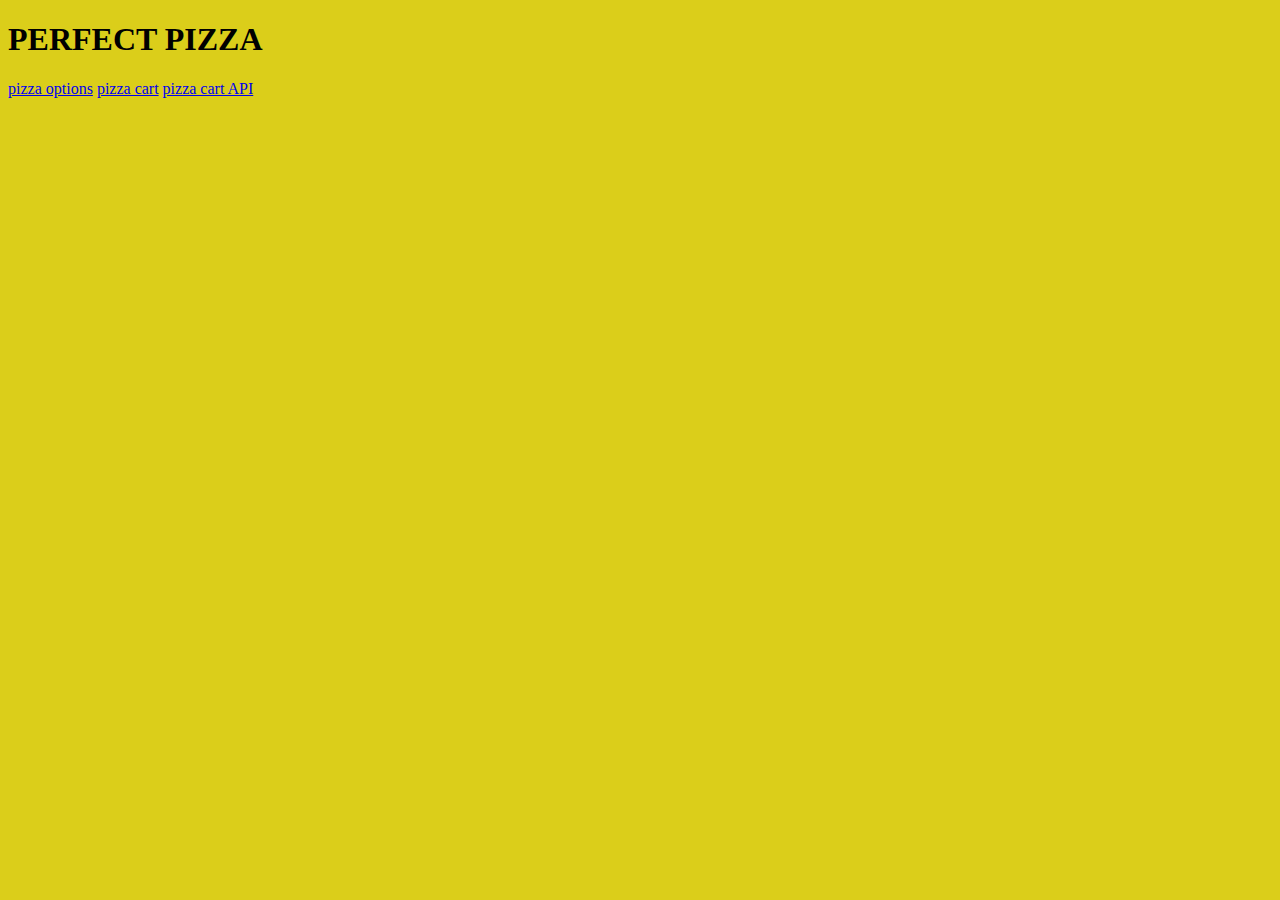
<file: index.html>
<!DOCTYPE html>
<html lang="en">
<head>
    <meta charset="UTF-8">
    <meta http-equiv="X-UA-Compatible" content="IE=edge">
    <meta name="viewport" content="width=device-width, initial-scale=1.0">
    <title>Document</title>
    <style>
        body{
          background-color: rgb(219, 206, 26);  
        }
    </style>
</head>
<body>
    <h1>PERFECT PIZZA</h1>
    <div>
        <a href="pizza cart/p-pamphlets.html">pizza options</a>
        
        <a href="pizza cart/pizzacart2.html">pizza cart</a>
        <a href="pizza-api/api-index.html">pizza cart API</a>
    </div>
</body>
</html>
</file>
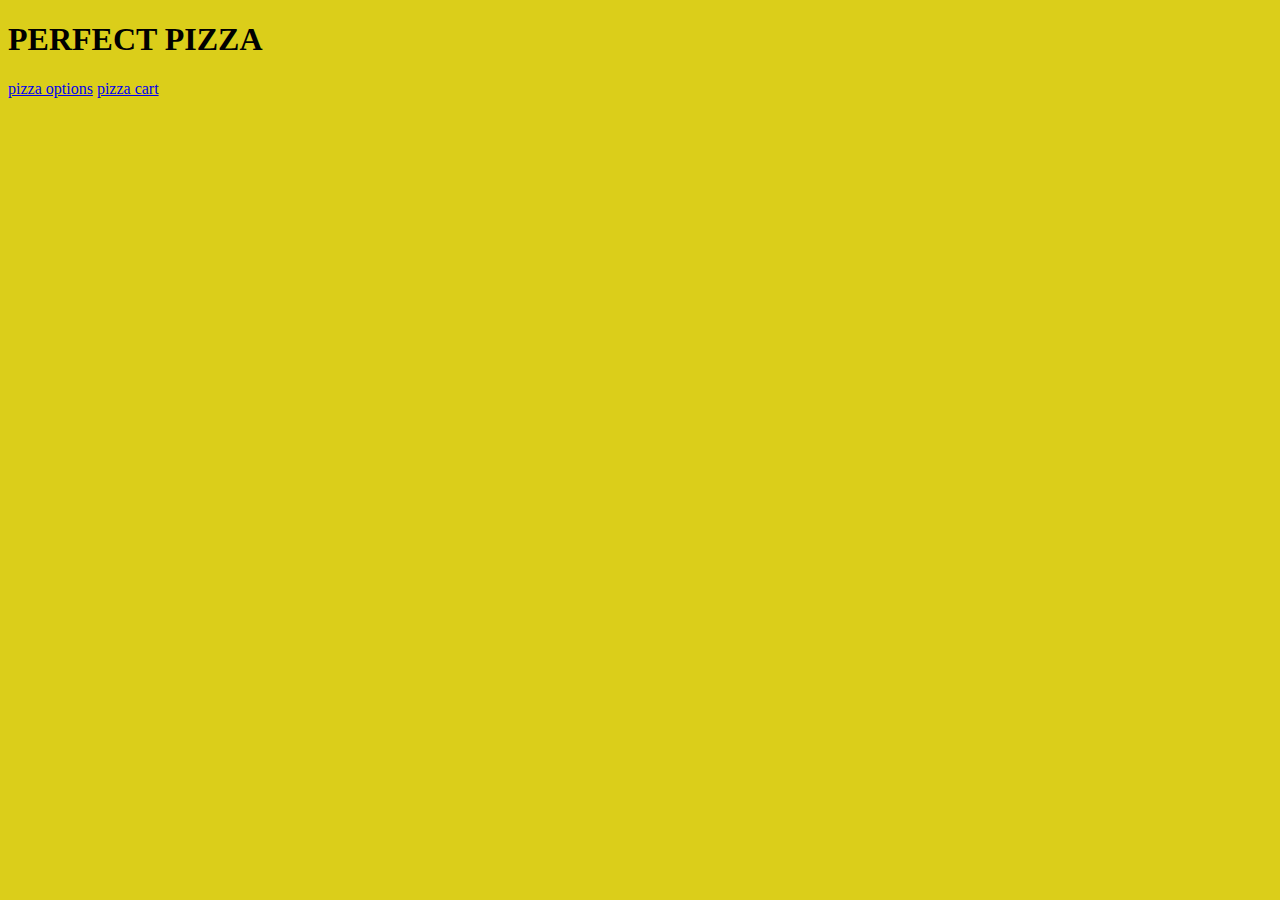
<file: pizza cart/index.html>
<!DOCTYPE html>
<html lang="en">
<head>
    <meta charset="UTF-8">
    <meta http-equiv="X-UA-Compatible" content="IE=edge">
    <meta name="viewport" content="width=device-width, initial-scale=1.0">
    <title>Document</title>
    <style>
        body{
          background-color: rgb(219, 206, 26);  
        }
    </style>
</head>
<body>
    <h1>PERFECT PIZZA</h1>
    <div>
        <a href="p-pamphlets.html">pizza options</a>
        
        <a href="pizzacart2.html">pizza cart</a>
    </div>
</body>
</html>
</file>
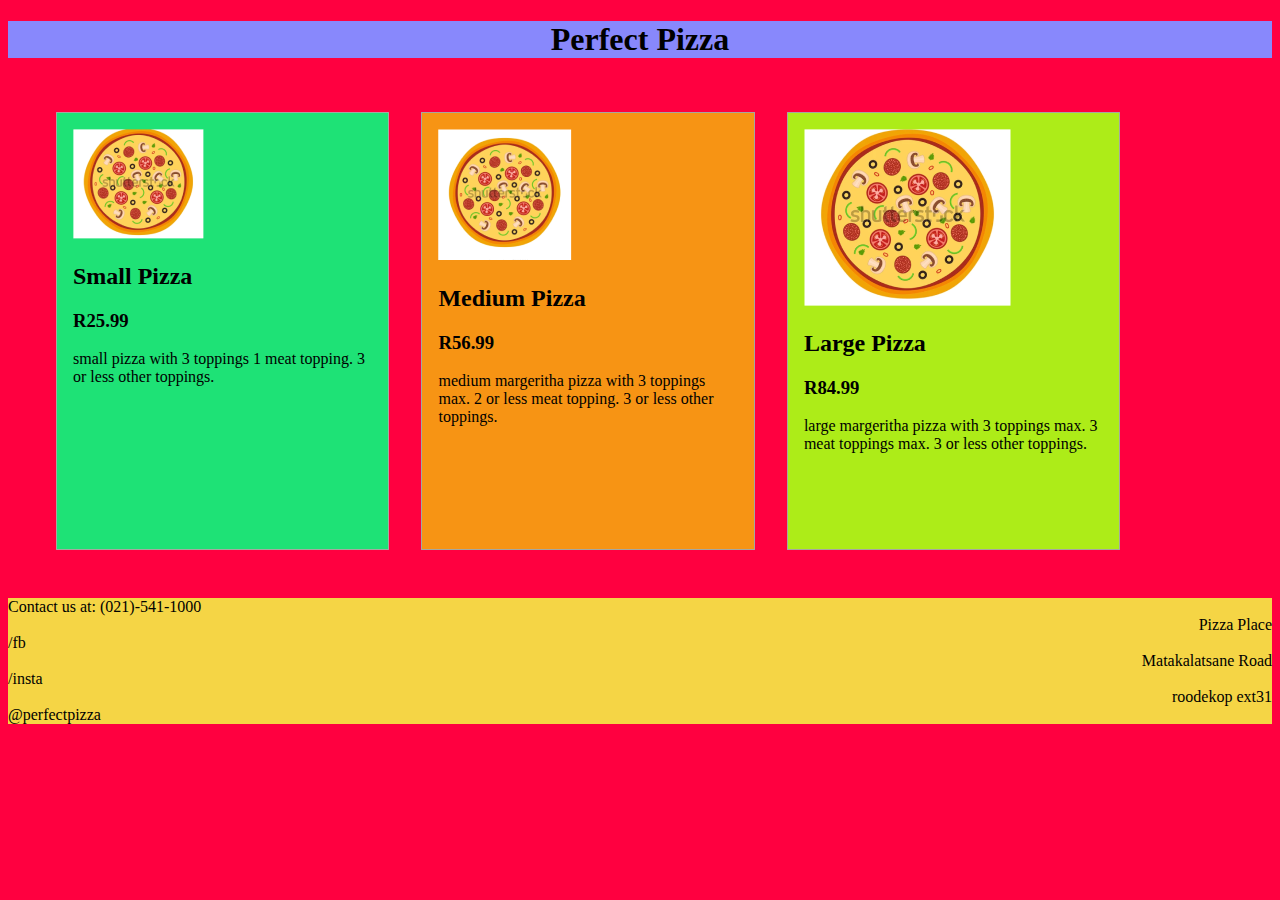
<file: p-pamphlets.html>
<!DOCTYPE html>
<html lang="en">

<head>
    <meta charset="UTF-8">
    <meta http-equiv="X-UA-Compatible" content="IE=edge">
    <meta name="viewport" content="width=device-width, initial-scale=1.0">
    <title>Document</title>
   <link rel="stylesheet" href="style.css">
    
</head>

<body>
    <div class="container">
        <h1>Perfect Pizza</h1>
        <div class="pizzas">
            <div class="pizza" style="background-color:rgb(30, 226, 118);">
                <img src="small pizza.png" alt="">

                <h2>Small Pizza</h2>
                <h3>R25.99</h3>
                small pizza with 3 toppings 1 meat topping. 3 or less other toppings.


            </div>

            <div class="pizza" style="background-color: rgb(247, 148, 20);">
                <img src="medium pizza.png" alt="">
                <h2>Medium Pizza</h2>
                <h3>R56.99</h3>
                medium margeritha pizza with 3 toppings max. 2 or less meat topping. 3 or less other toppings.
            </div>

            <div class="pizza" style="background-color: rgb(173, 236, 24);">
                <img src="large pizza.png" alt="">
                <h2>Large Pizza</h2>
                <h3>R84.99</h3>
                large margeritha pizza with 3 toppings max. 3 meat toppings max. 3 or less other toppings.
            </div>
        </div>

    </div>
    <div>
        <footer class="box">
            <div>Contact us at: (021)-541-1000 <br> <div align="end">Pizza Place</div> /fb <br><div align="end">Matakalatsane Road</div> /insta <br><div align="end">roodekop ext31
            </div>@perfectpizza</div>
    </footer>     
        
    </div>
    
</body>

</html>
</file>
<file: style.css>
.pizzas {

            margin: 1em;
            padding: 1em;
            /* width: 50%; */
        }

        .pizza {
            border: 1px solid rgb(167, 167, 160);
            margin: 1em;
            padding: 1em;
            height: 403.6893310546875px;
            width: 299.4486389160156px;
            left: -36.33685302734375px;
            top: -210.040771484375px;
            border-radius: 0px;

        }

        h1 {
            background-color: rgb(136, 136, 252);
            color: black;
            text-align: center;
        }

        body {
            background-color: rgb(255, 0, 64);
        }

        @media (min-width: 900px) {
            .pizzas {
                display: flex;
                



            }
        }

        .box {
            background-color: rgb(245, 213, 69);
            
    
        
        

        }
</file>
